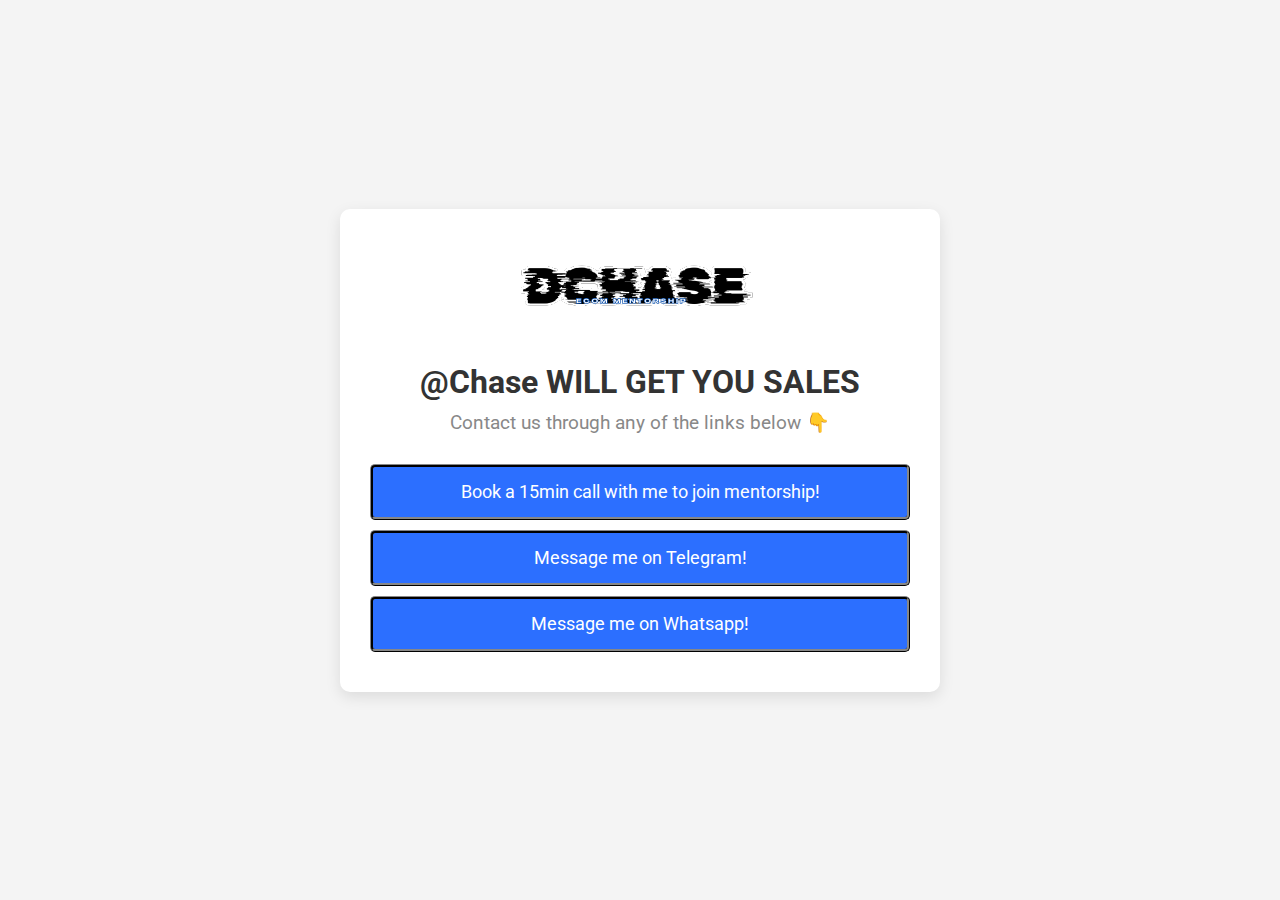
<file: contact.html>
<!DOCTYPE html>
<html lang="en">
<head>
  <meta charset="UTF-8">
  <meta name="viewport" content="width=device-width, initial-scale=1.0">
  <title>Chase Ecom | contact Links</title>
  <link href="https://fonts.googleapis.com/css2?family=Roboto:wght@400;700&display=swap" rel="stylesheet">
  <style>
    /* Add the CSS styling below here */
    * {
  margin: 0;
  padding: 0;
  box-sizing: border-box;
}

body {
  font-family: 'Roboto', sans-serif;
  background-color: #f4f4f4;
  display: flex;
  justify-content: center;
  align-items: center;
  height: 100vh;
  color: #333;
}

.page-container {
  text-align: center;
  background-color: white;
  padding: 30px;
  border-radius: 10px;
  box-shadow: 0 5px 15px rgba(0, 0, 0, 0.1);
  width: 100%;
  max-width: 600px;
}

.profile {
  margin-bottom: 30px;
}

.profile-img {
  border-radius: 50%;
  object-fit: cover;
  margin-bottom: 20px;
}

h1 {
  font-size: 2em;
  font-weight: bold;
  margin-bottom: 10px;
}

p {
  font-size: 1.2em;
  color: #888;
  margin-bottom: 20px;
}

.links-container {
  margin-top: 20px;
}

.link-btn {
  display: block;
  background-color: #2c6fff; /* Green */
  border: #333;
  border-style: ridge;
  color: white;
  padding: 15px;
  margin: 10px 0;
  text-decoration: none;
  font-size: 1.1em;
  border-radius: 5px;
  transition: background-color 0.3s;
}

.link-btn:hover {
  background-color: #0270ff;
}

@media (max-width: 600px) {
  .profile-img {
    width: 100px;
    height: 100px;
  }

  h1 {
    font-size: 1.6em;
  }

  p {
    font-size: 1em;
  }

  .link-btn {
    font-size: 1em;
    padding: 12px;
  }
}

  </style>
</head>
<body>
  <div class="page-container">
    <!-- Profile section -->
    <div class="profile">
      <img src="DCHASE (300 x 100 px).png" alt="Brainbox Ecom" class="profile-img">
      <h1>@Chase WILL GET YOU SALES</h1>
      <p>Contact us through any of the links below 👇</p>
    </div>

    <!-- Links section -->
    <div class="links-container">
      <a href="https://calendly.com/donchase_" class="link-btn">Book a 15min call with me to join mentorship!</a>
      <a href="hhttps://t.me/chase_ecom" class="link-btn">Message me on Telegram!</a>
      <a href="https://wa.link/fvsw4h" class="link-btn">Message me on Whatsapp!</a>
    </div>
  </div>
</body>
</html>
</file>
